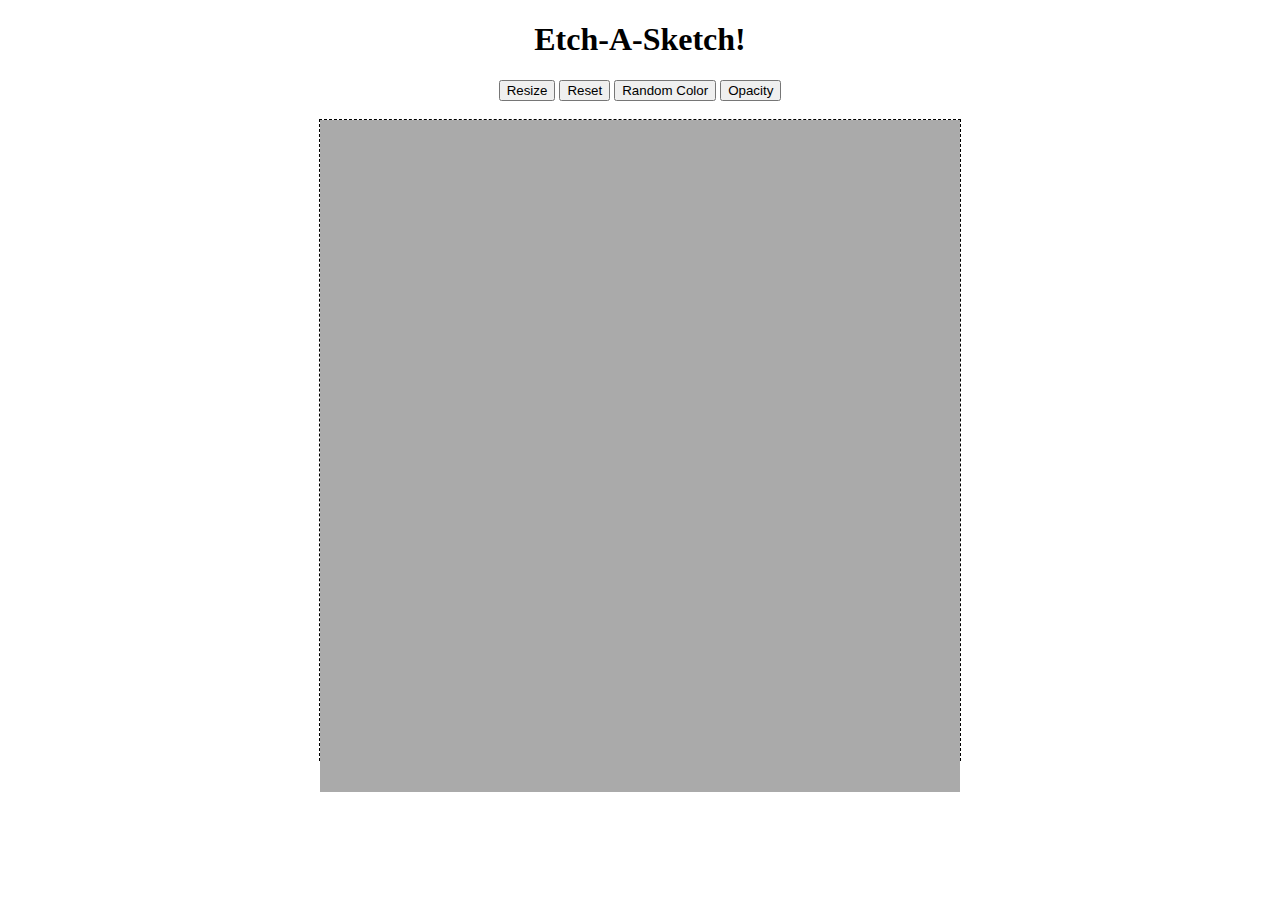
<file: etch-a-sketch/index.html>
<!DOCTYPE html>
<html>
<head>
<link rel="stylesheet" type="text/css" href="css/sketch.css">
</head>
<body>
	<h1 style="text-align: center;">Etch-A-Sketch!</h1>
	<div id="buttondiv">
		<input type="button" id ="resize" value="Resize"/>
		<input type="button" id ="reset" value="Reset"/>
		<input type="button" id ="randomcolors" value="Random Color"/>
		<input type="button" id ="opacitybutton" value="Opacity"/>
	</div>
<br />
	<div id="gridwrapper">
	</div>

</body>
<script type="text/javascript" src="js/jquery-3.1.1.min.js"></script>
<script type="text/javascript" src="js/sketch.js"></script>
</html>
</file>
<file: etch-a-sketch/css/sketch.css>
.etchtabledata{
	height: 20px;
	width: 20px;
	background-color: #aaa;
}
#gridwrapper{
	width: 640px;
	height: 640px;
	border: 1px dashed #000;
	margin-left: auto;
	margin-right: auto;
}
#buttondiv {
	margin-left: auto;
	margin-right: auto;
	text-align: center;

}
</file>
